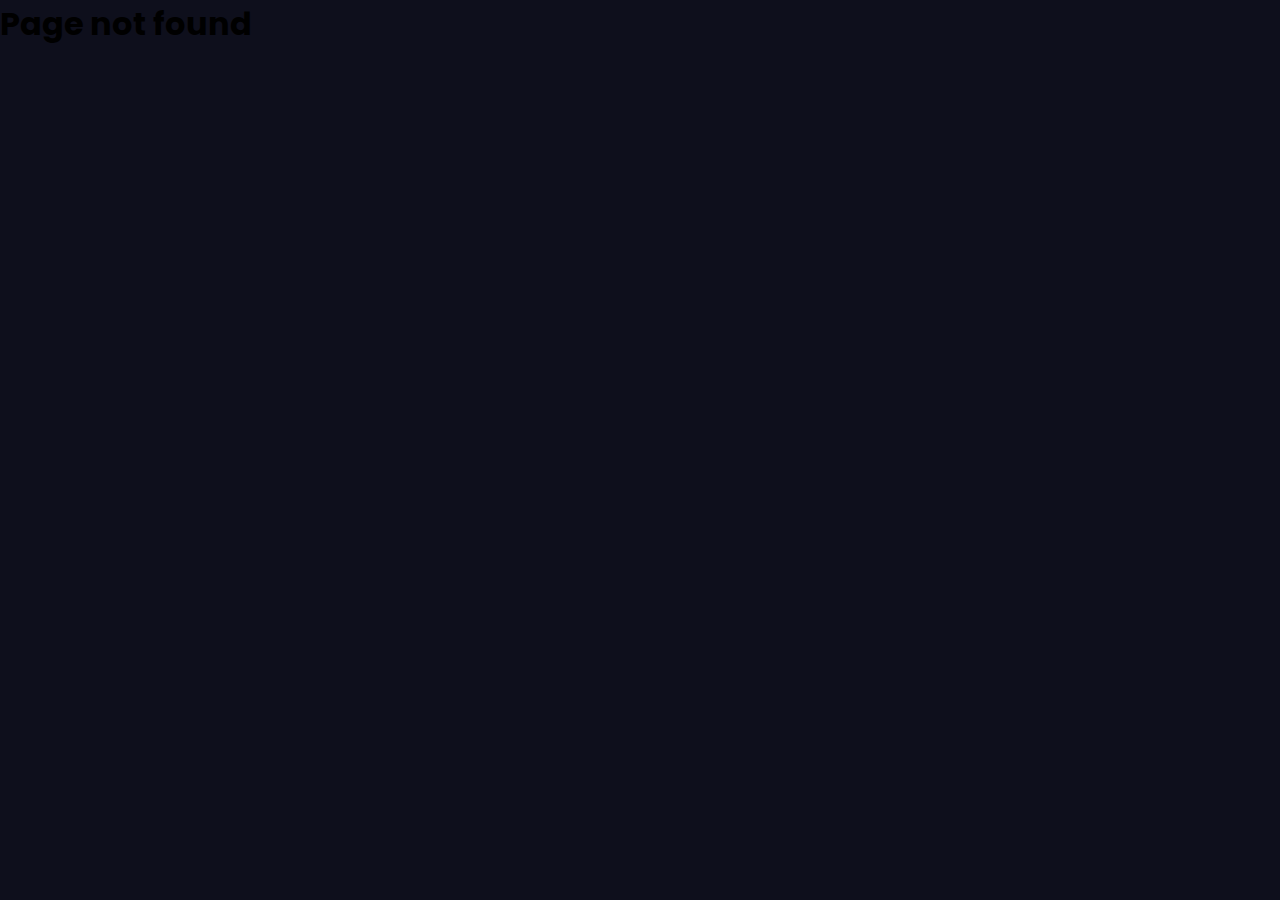
<file: index.html>
<!DOCTYPE html>
<html lang="en">
<head>
  <meta charset="UTF-8" />
  <meta name="viewport" content="width=device-width, initial-scale=1.0" />
  <title>Aksh's Magic</title>
  <link rel="stylesheet" href="index.css" />
  <script src="index.js" defer></script>
  <script src="components/header/header.js" defer></script>

  <script src="components/footer/footer.js" defer></script>
  <script src="components/sections/sections.js" defer></script>
  <script src="/router.js" defer></script>
</head>
<body>
  <div>
    <header-component></header-component>
    <div id="main-page"></div>
    <div id="other-sections"></div>
  </div>
  <footer-component></footer-component>
</body>
</html>
</file>
<file: index.css>
@import url("https://fonts.googleapis.com/css2?family=Montserrat:ital,wght@0,100..900;1,100..900&display=swap");
@import url('https://fonts.googleapis.com/css2?family=Poppins:ital,wght@0,100;0,200;0,300;0,400;0,500;0,600;0,700;0,800;0,900;1,100;1,200;1,300;1,400;1,500;1,600;1,700;1,800;1,900&display=swap');
* {
  font-family: Poppins;
  padding: 0;
  margin: 0;
  box-sizing: 0;
  background-color: #0E0F1C;
}
</file>
